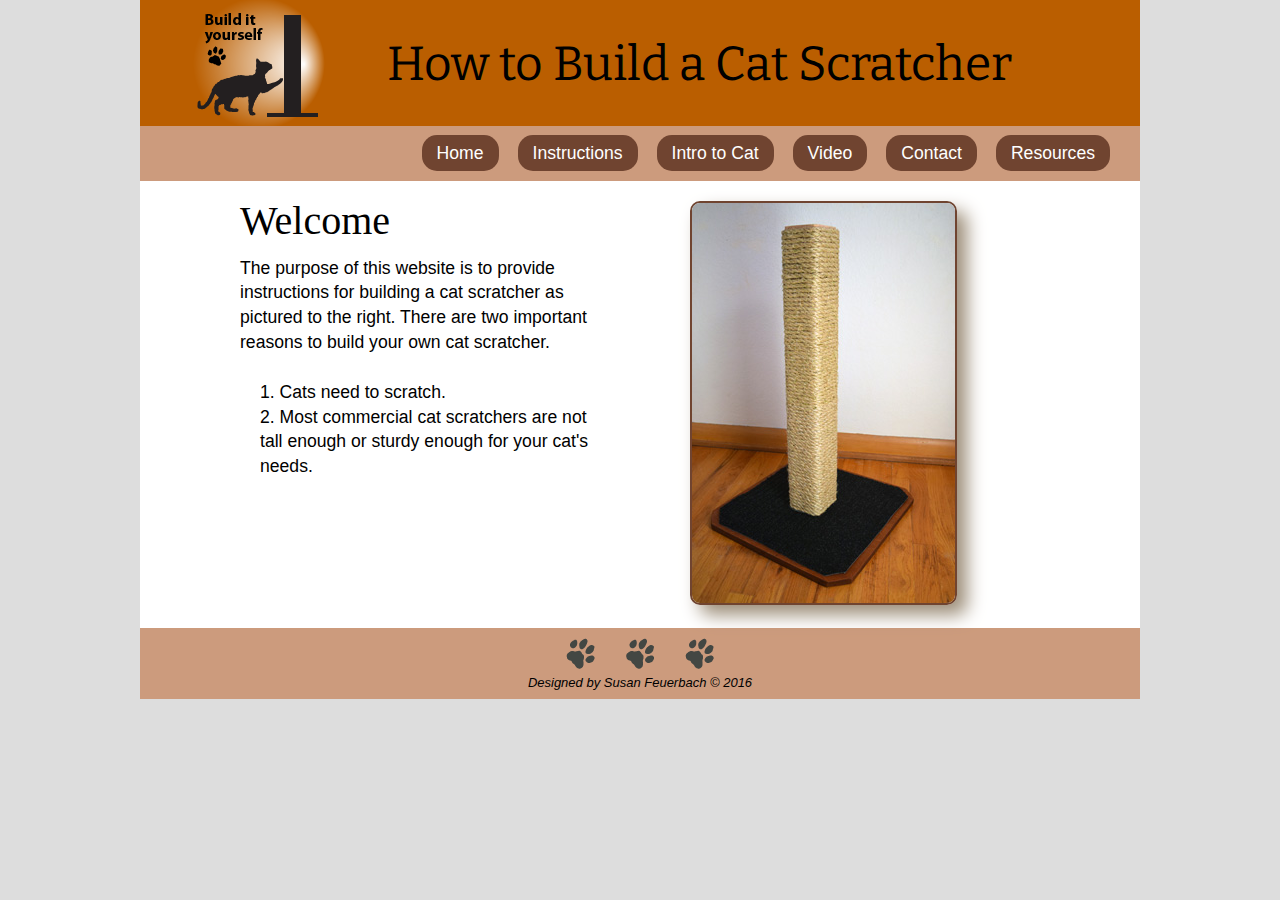
<file: index.html>
<!doctype html>
<html lang="en">
<head>
<meta charset="utf-8">
<meta name="viewport" content="width=device-width, initial-scale=1.0, user-scalable=yes">
<title>How to Build a Cat Scratcher | Susan Feuerbach</title>
<link href="catscratch.css" rel="stylesheet">
<link href="https://fonts.googleapis.com/css?family=Bitter" rel="stylesheet">
</head>
  
<body>
<div id="centerwrap">
  
  <header id="top">
    <img id="logo" src="assets/logo.png" alt="logo of a cat with scratcher in silhoette">
    <p class="howto">How to Build a Cat Scratcher</p> 
  </header>
 <div id="navhold"> 
 <div id="leftside">
 </div>
  <nav>
      <ul>
        <li><a href="index.html">Home</a></li>
        <li><a href="instructions.html">Instructions</a></li>
        <li><a href="introcat.html">Intro to Cat</a></li>
        <li><a href="video.html">Video</a></li>
        <li><a href="contact.html">Contact</a></li>
        <li><a href="resources.html">Resources</a></li>
      </ul>
    </nav> 
   </div>
  
 
    <div id="leftcol">
      <h1 id="welcome">Welcome</h1>
      <p id="purpose">The purpose of this website is to provide instructions for building a cat scratcher as pictured to the right. There are two important reasons to build your own cat scratcher.</p>
      &nbsp;
        <ol>
          <li>Cats need to scratch.</li>
          <li>Most commercial cat scratchers are not tall enough or sturdy enough for your cat's needs.</li>
        </ol>
    </div>
  
    <div id="rightcol">  
      <img class="pictures" id="catscratcher" src="assets/complete_0335.jpg" alt="Picture of completed cat scratcher">
    </div>
   
  
  <footer>
    <img id="threepawsfoot" src="assets/threepaws.png" alt="image of 3 cat paw prints">
    <p id="credit">Designed by Susan Feuerbach &copy; 2016</p>
  </footer>
  
  
  
</div>
</body>
</html>
</file>
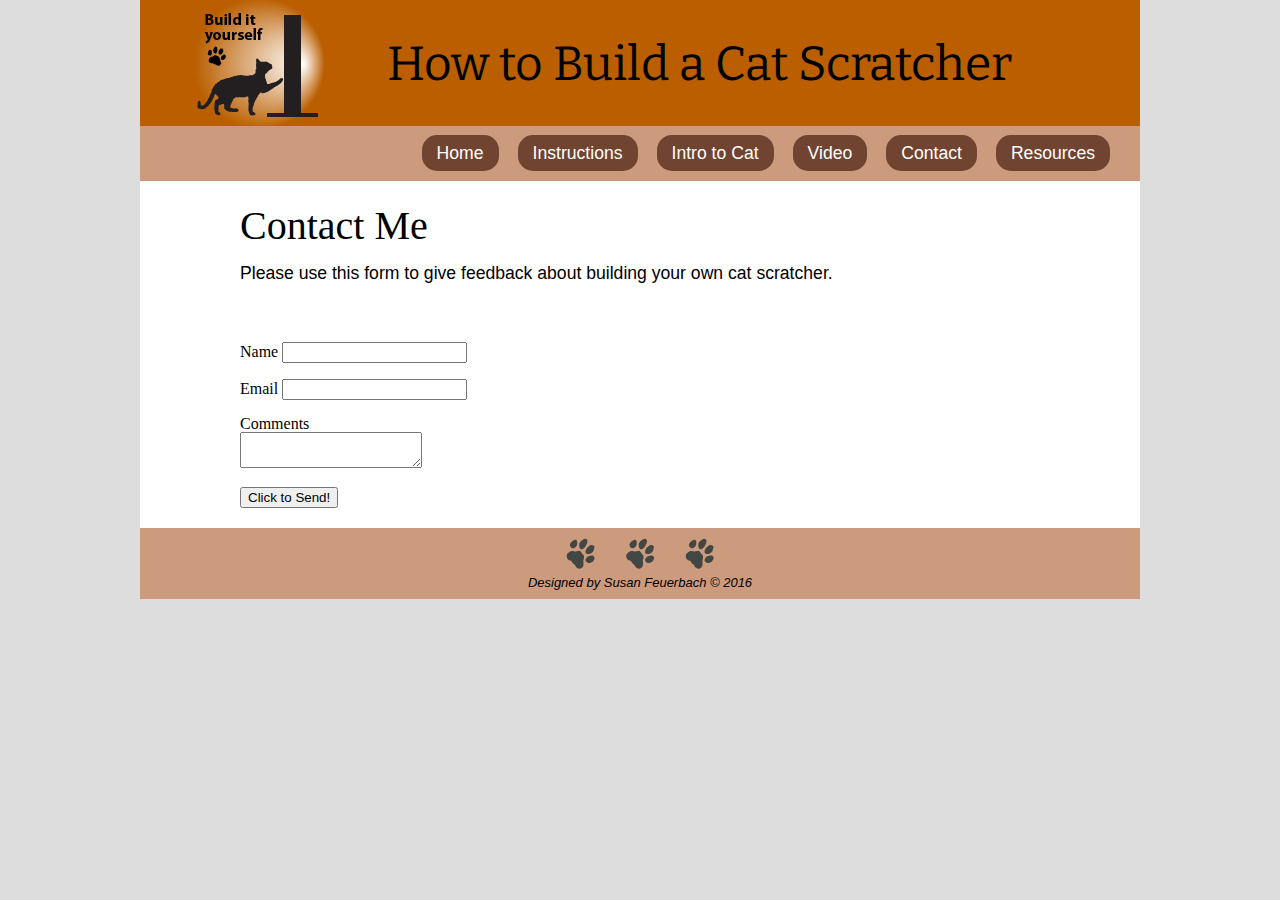
<file: contact.html>
<!doctype html>
<html lang="en">
<head>
<meta charset="utf-8">
<meta name="viewport" content="width=device-width, initial-scale=1.0, user-scalable=yes">
<title>Feedback about building your own cat scratcher</title>
<link href="catscratch.css" rel="stylesheet">
<link href="https://fonts.googleapis.com/css?family=Bitter" rel="stylesheet">
</head>
  
<body>
<div id="centerwrap">
  
  <header id="top">
    <img id="logo" src="assets/logo.png" alt="logo of a cat with scratcher in silhoette">
    <p class="howto">How to Build a Cat Scratcher</p> 
  </header>
  
  <nav>
      <ul>
        <li><a href="index.html">Home</a></li>
        <li><a href="instructions.html">Instructions</a></li>
        <li><a href="introcat.html">Intro to Cat</a></li>
        <li><a href="video.html">Video</a></li>
        <li><a href="#"></a>Contact</li>
        <li><a href="resources.html">Resources</a></li>
      </ul>
    </nav> 
  
 
    <div id="onecol">
      <h1 id="contactform">Contact Me</h1>
      <p id="feedback">Please use this form to give feedback about building your own cat scratcher.</p>
      &nbsp;
    </div>
  
    <div id="feedform">
      <form id="contactform" name="contactform" method="post" action="http://webdevfoundations.net/scripts/formdemo.asp">
      <label for="customername">Name</label>
      <input id="customername" name="customername" type="text" required>
      <br>
      <br>
    
      <label for="customeremail">Email</label>
      <input id="customeremail" name="customeremail" type="email" required>
      <br>
      <br>
        
      <label for="comments">Comments</label><br>
      <textarea id="comments" name="comments"></textarea>
      <br>
      <br>
      <input id="submitbutton" type="submit" value="Click to Send!">
      </form>
    </div>
  
    
   
  
  <footer>
    <img id="threepawsfoot" src="assets/threepaws.png" alt="image of 3 cat paw prints">
    <p id="credit">Designed by Susan Feuerbach &copy; 2016</p>
  </footer>
  
  
  
</div>
</body>
</html>
</file>
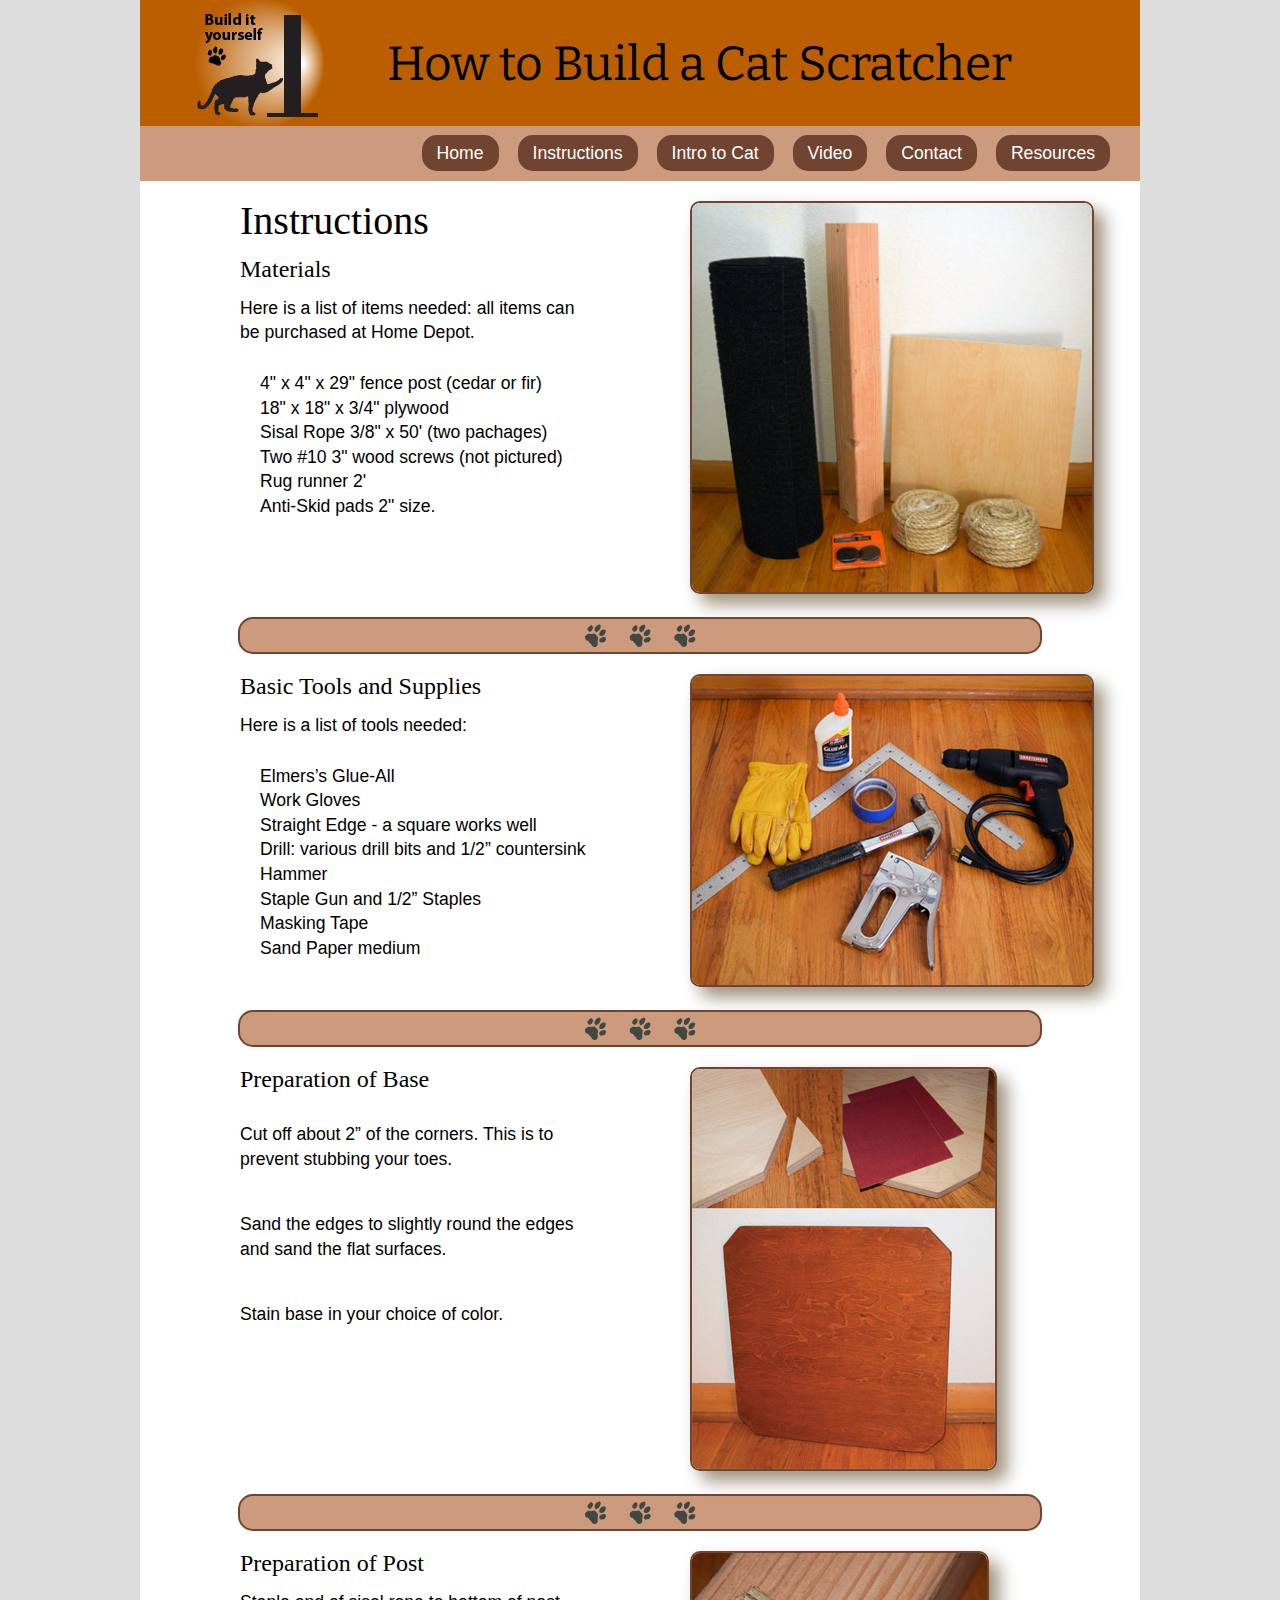
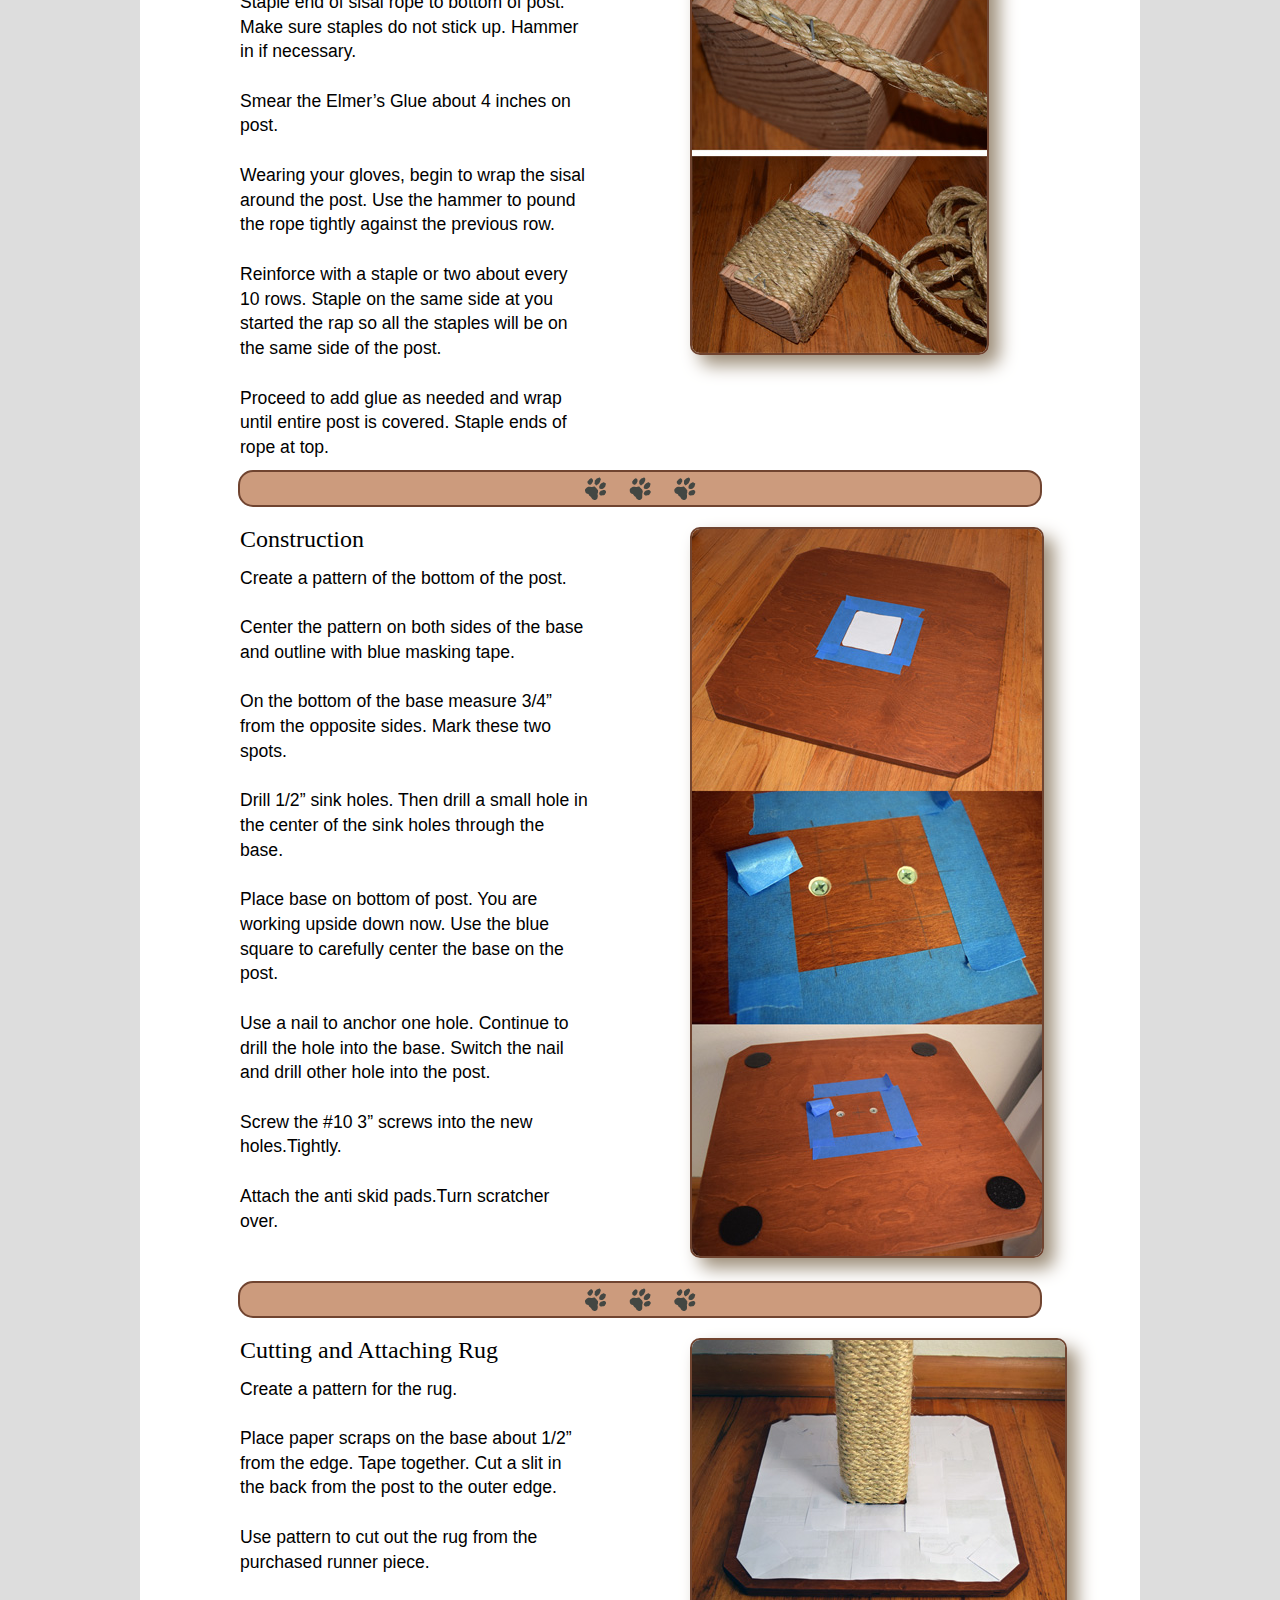
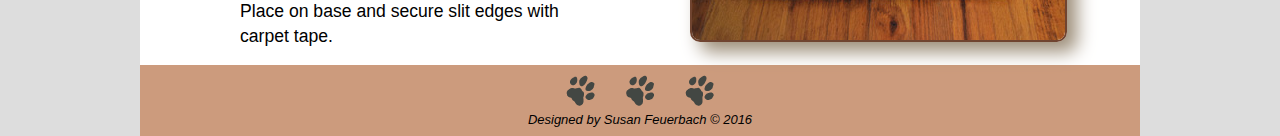
<file: instructions.html>
<!doctype html>
<html lang="en">
<head>
<meta charset="utf-8">
<meta name="viewport" content="width=device-width, initial-scale=1.0, user-scalable=yes">
<title>Instructions to Build a Cat Scratcher | Susan Feuerbach</title>
<link href="catscratch.css" rel="stylesheet">
<link href="https://fonts.googleapis.com/css?family=Bitter" rel="stylesheet">
</head>
  
<body>
<div id="centerwrap">
  
  <header id="top">
    <img id="logo" src="assets/logo.png" alt="logo of a cat with scratcher in silhoette">
    <p class="howto">How to Build a Cat Scratcher</p> 
  </header>
  
  <nav>
      <ul>
        <li><a href="index.html">Home</a></li>
        <li><a href="#">Instructions</a></li>
        <li><a href="introcat.html">Intro to Cat</a></li>
        <li><a href="video.html">Video</a></li>
        <li><a href="contact.html">Contact</a></li>
        <li><a href="resources.html">Resources</a></li>
      </ul>
    </nav> 
  

    <div id="leftcol">
      <h1 id="instructions">Instructions</h1>&nbsp;
      <h2 id="materials">Materials</h2>
      <p id="listmat">Here is a list of items needed: all items can be purchased at Home Depot.</p>&nbsp;
        <ul>
          <li>4" x 4" x 29" fence post (cedar or fir)</li>
          <li>18" x 18" x 3/4" plywood</li>
          <li>Sisal Rope 3/8" x 50' (two pachages)</li>
          <li>Two #10 3" wood screws (not pictured)</li>
          <li>Rug runner 2'</li>
          <li>Anti-Skid pads 2" size.</li>
        </ul>
    </div>
  
    <div id="rightcol">  
      <img class="pictures" src="assets/materials_0288.jpg" alt="Picture of materials needed to make a cat scratcher">
    </div>
   
  
  <div id="pawsdivider">
    <img id="threepawsdiv" src="assets/threepawdivider.png" alt="image of 3 cat paw prints">
  </div>
  
  <div id="leftcol">
      <h2 id="tools">Basic Tools and Supplies</h2>
      <p id="listtool">Here is a list of tools needed: </p>&nbsp;
        <ul>
          <li>Elmers’s Glue-All</li>
          <li>Work Gloves</li>
          <li>Straight Edge - a square works well</li>
          <li>Drill: various drill bits and 1/2” countersink</li>
          <li>Hammer</li>
          <li>Staple Gun and 1/2” Staples</li>
          <li>Masking Tape</li>
          <li>Sand Paper medium</li>
        </ul>
    </div>
  
    <div id="rightcol">  
      <img class="pictures" src="assets/tools_0341.jpg" alt="Picture of tools needed to make a cat scratcher">
    </div>
  
  <div id="pawsdivider">
    <img id="threepawsdiv" src="assets/threepawdivider.png" alt="image of 3 cat paw prints">
  </div>
  
  <div id="leftcol">
      <h2 id="base">Preparation of Base</h2>&nbsp;
    <p id="baseprep">Cut off about 2” of the corners. This is to prevent stubbing your toes.</p>&nbsp;<p id="baseprep">Sand the edges to slightly round the edges and sand the flat surfaces.</p>&nbsp;<p id="baseprep">Stain base in your choice of color.</p>

    </div>
  
  <div id="rightcol">  
      <img class="pictures" src="assets/base.jpg" alt="Picture of base, sanded and stained">
    </div>
  
  <div id="pawsdivider">
    <img id="threepawsdiv" src="assets/threepawdivider.png" alt="image of 3 cat paw prints">
  </div>
  
  <div id="leftcol">
      <h2 id="post">Preparation of Post</h2>
    <p id="postprep">Staple end of sisal rope to bottom of post. Make sure staples do not stick up. Hammer in if necessary.</p><p id="postprep">Smear the Elmer’s Glue about 4 inches on post.</p><p id="postprep">Wearing your gloves, begin to wrap the sisal around the post. Use the hammer to pound the rope tightly against the previous row.</p><p id="postprep">Reinforce with a staple or two about every 10 rows. Staple on the same side at you started the rap so all the staples will be on the same side of the post.</p><p id="postprep">Proceed to add glue as needed and wrap until entire post is covered. Staple ends of rope at top.</p> 
  </div>
   
  <div id="rightcol">  
      <img class="pictures" src="assets/post_0260.jpg" alt="Picture of wrapping rope around post">
    </div>
  
  <div id="pawsdivider">
    <img id="threepawsdiv" src="assets/threepawdivider.png" alt="image of 3 cat paw prints">
  </div>
  
  <div id="leftcol">
      <h2 id="construct">Construction</h2>
    <p id="constprep">Create a pattern of the bottom of the post.</p>
    <p id="constprep">Center the pattern on both sides of the base and outline with blue masking tape.</p>
    <p id="constprep">On the bottom of the base measure 3/4” from the opposite sides. Mark these two spots.</p>
    <p id="constprep">Drill 1/2” sink holes. Then drill a small hole in the center of the sink holes through the base.</p>
    <p id="constprep">Place base on bottom of post. You are working upside down now. Use the blue square to carefully center the base on the post.</p>
    <p id="constprep">Use a nail to anchor one hole. Continue to drill the hole into the base. Switch the nail and drill other hole into the post.</p>
    <p id="constprep">Screw the #10 3” screws into the new holes.Tightly.</p>
    <p id="constprep">Attach the anti skid pads.Turn scratcher over.</p>
  </div>
  
  <div id="rightcol">  
    <img class="pictures" src="assets/0306_screw.jpg" alt="3 pictures of attaching post to base">
  </div>
  
  <div id="pawsdivider">
    <img id="threepawsdiv" src="assets/threepawdivider.png" alt="image of 3 cat paw prints">
  </div>
  
  <div id="leftcol">
      <h2 id="rug">Cutting and Attaching Rug</h2>
    <p id="rugprep">Create a pattern for the rug.</p>
    <p id="rugprep">Place paper scraps on the base about 1/2” from the edge. Tape together. Cut a slit in the back from the post to the outer edge.</p>
    <p id="rugprep">Use pattern to cut out the rug from the purchased runner piece.</p>
    <p id="rugprep">Place on base and secure slit edges with carpet tape.</p>
  </div>
  <div id="rightcol">  
    <img class="pictures" src="assets/0324_rug.jpg" alt="Pattern to cut out rug">
  </div>
  

  <footer>
    <img id="threepawsfoot" src="assets/threepaws.png" alt="image of 3 cat paw prints">
    <p id="credit">Designed by Susan Feuerbach &copy; 2016</p>
  </footer>
  
  
  
</div>
</body>
</html>
</file>
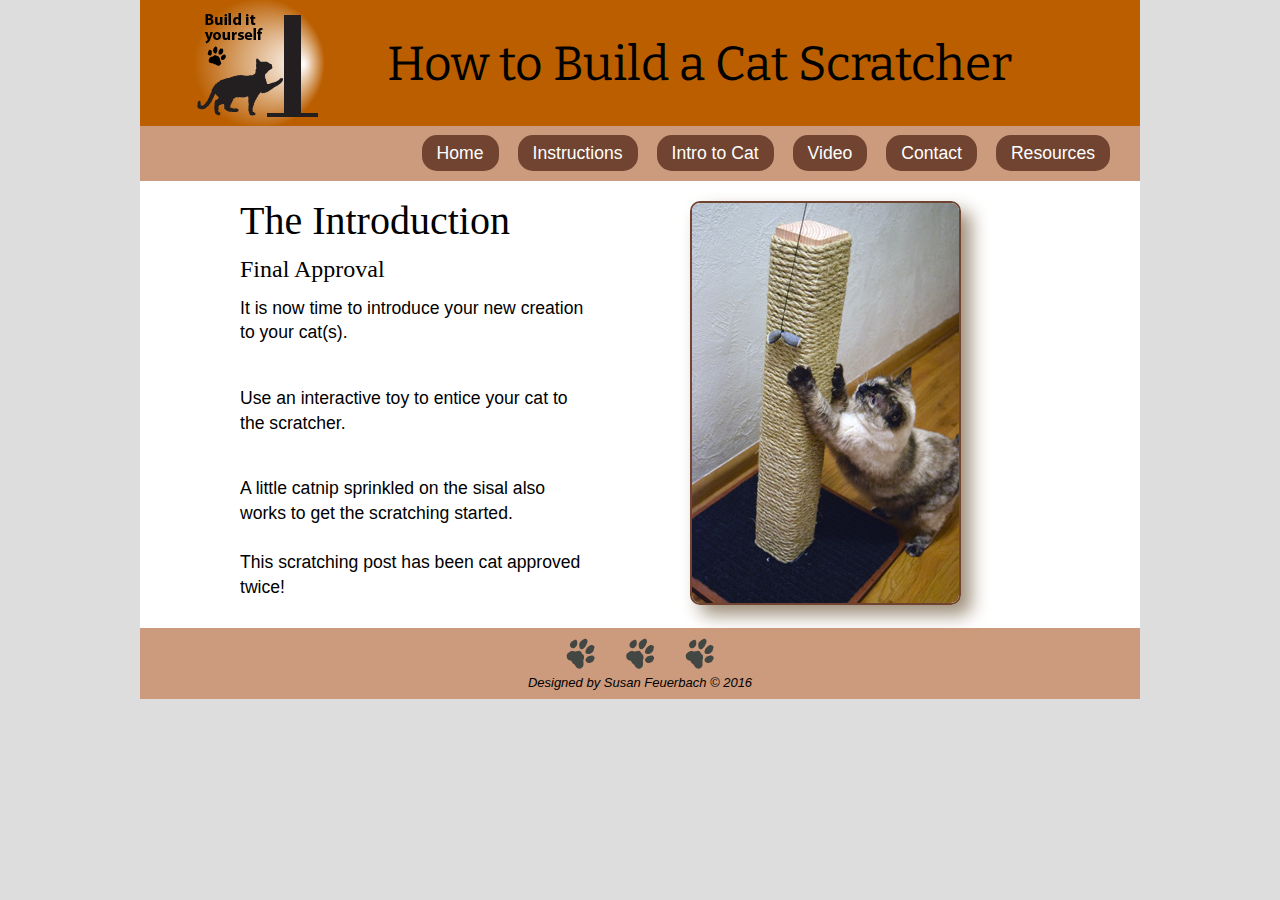
<file: introcat.html>
<!doctype html>
<html lang="en">
<head>
<meta charset="utf-8"> 
<meta name="viewport" content="width=device-width, initial-scale=1.0, user-scalable=yes">
<title>How to Introduce Cat to Cat Scratcher | Susan Feuerbach</title>
<link href="catscratch.css" rel="stylesheet">
<link href="https://fonts.googleapis.com/css?family=Bitter" rel="stylesheet">
</head>
  
<body>
<div id="centerwrap">
  
  <header id="top">
    <img id="logo" src="assets/logo.png" alt="logo of a cat with scratcher in silhoette">
    <p class="howto">How to Build a Cat Scratcher</p> 
  </header>
  
  <nav>
      <ul>
        <li><a href="index.html">Home</a></li>
        <li><a href="instructions.html">Instructions</a></li>
        <li><a href="#">Intro to Cat</a></li>
        <li><a href="video.html">Video</a></li>
        <li><a href="contact.html">Contact</a></li>
        <li><a href="resources.html">Resources</a></li>
      </ul>
    </nav> 
  

    <div id="leftcol">
      <h1 id="introduction">The Introduction</h1>&nbsp;
      <h2 id="approval">Final Approval</h2>
      <p id="appprep">It is now time to introduce your new creation to your cat(s).</p>&nbsp;
      <p id="appprep">Use an interactive toy to entice your cat to the scratcher.</p>&nbsp;
      <p id="appprep">A little catnip sprinkled on the sisal also works to get the scratching started.</p>
      <p id="appprep">This scratching post has been cat approved twice!</p>
    </div>
  
    <div id="rightcol">
      <img class="pictures" src="assets/angel_0342.jpg" alt="Picture of siamese cat using cat scratcher">
  
   </div>
  
  
  <footer>
    <img id="threepawsfoot" src="assets/threepaws.png" alt="image of 3 cat paw prints">
    <p id="credit">Designed by Susan Feuerbach &copy; 2016</p>
  </footer>
  
  
  
</div>
</body>
</html>
</file>
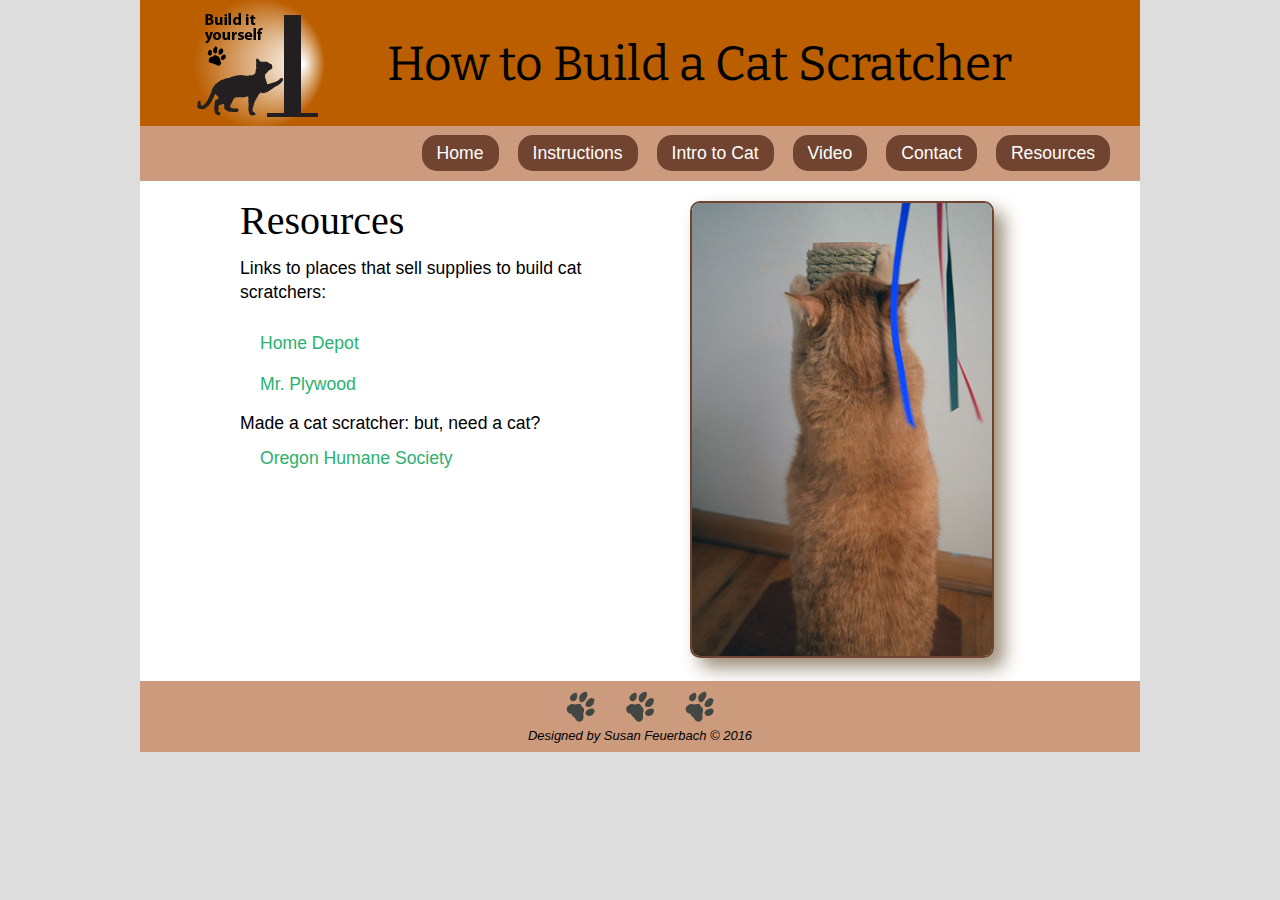
<file: resources.html>
<!doctype html>
<html lang="en">
<head>
<meta charset="utf-8">
<meta name="viewport" content="width=device-width, initial-scale=1.0, user-scalable=yes">
<title>Sources for supplies to Build a Cat Scratcher | Susan Feuerbach</title>
<link href="catscratch.css" rel="stylesheet">
<link href="https://fonts.googleapis.com/css?family=Bitter" rel="stylesheet">
</head>
  
<body>
<div id="centerwrap">
  
  <header id="top">
    <img id="logo" src="assets/logo.png" alt="logo of a cat with scratcher in silhoette">
    <p class="howto">How to Build a Cat Scratcher</p> 
  </header>
  
  <nav>
      <ul>
        <li><a href="index.html">Home</a></li>
        <li><a href="instructions.html">Instructions</a></li>
         <li><a href="introcat.html">Intro to Cat</a></li>
        <li><a href="video.html">Video</a></li>
        <li><a href="contact.html">Contact</a></li>
        <li><a href="#">Resources</a></li>
      </ul>
    </nav> 
  
 
    <div id="leftcol">
      <h1 id="resources">Resources</h1>
      <p id="resolinks">Links to places that sell supplies to build cat scratchers:</p>
      &nbsp;
        <ul>
          <li><a href="http://www.homedepot.com/" target="_blank">Home Depot</a></li>&nbsp;
          <li><a href="http://www.mrplywoodinc.com/" target="_blank">Mr. Plywood</a></li>
        </ul>
      <p id="resolinks">Made a cat scratcher: but, need a cat?</p>
      <ul>
          <li><a href="http://www.oregonhumane.org/" target="_blank">Oregon Humane Society</a></li>&nbsp;
        </ul>
      
    </div>
  
    <div id="rightcol">  
      <img class="pictures" id="catscratcher" src="assets/jackie_0320.jpg" alt="Gold cat using cat scratcher">
    </div>
   
  
  <footer>
    <img id="threepawsfoot" src="assets/threepaws.png" alt="image of 3 cat paw prints">
    <p id="credit">Designed by Susan Feuerbach &copy; 2016</p>
  </footer>
  
  
  
</div>
</body>
</html>
</file>
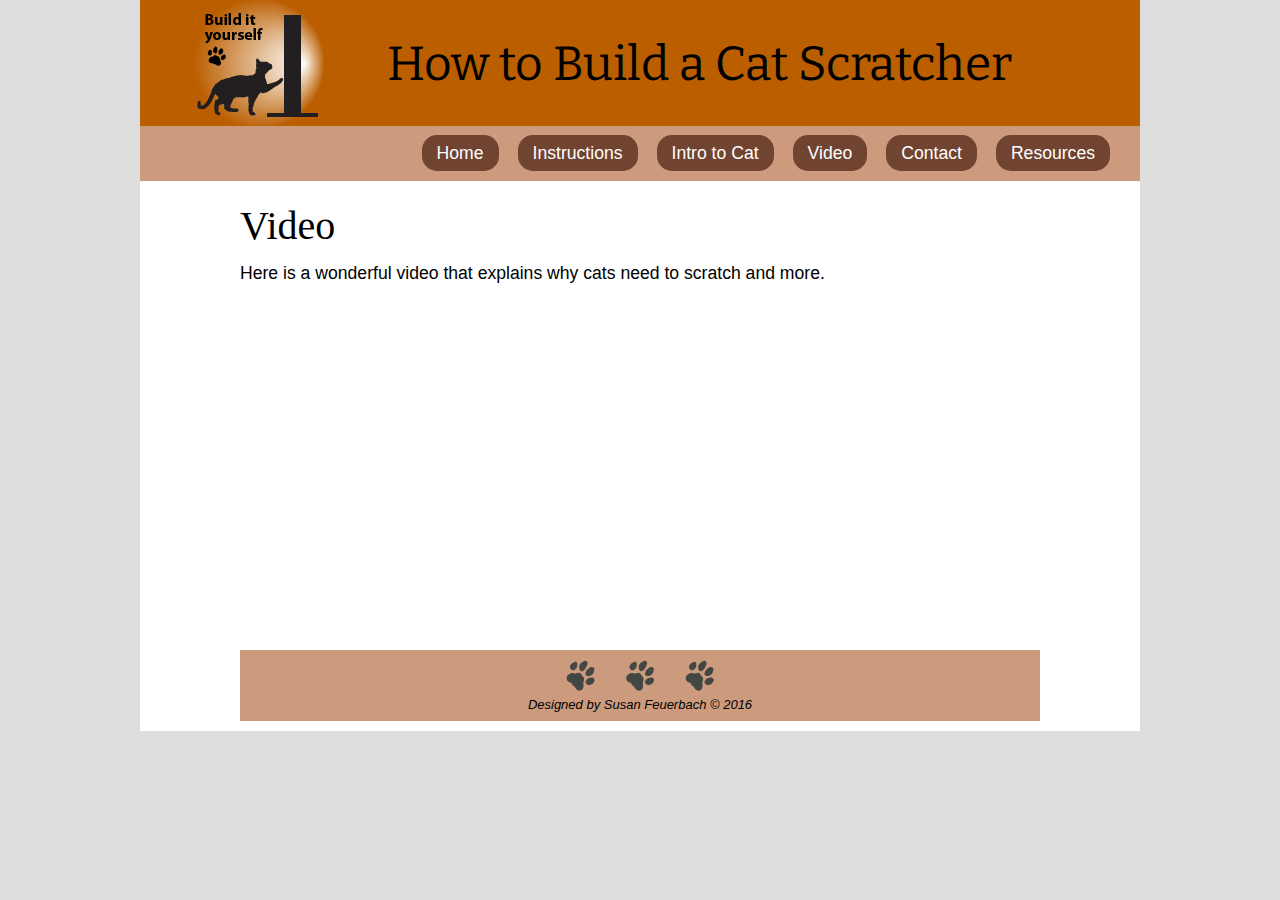
<file: video.html>
<!doctype html>
<html lang="en">
<head>
<meta charset="utf-8">
<meta name="viewport" content="width=device-width, initial-scale=1.0, user-scalable=yes">
<title>Video about cat scratchers benefits</title>
<link href="catscratch.css" rel="stylesheet">
<link href="https://fonts.googleapis.com/css?family=Bitter" rel="stylesheet">
</head>
  
<body>
<div id="centerwrap">
  
  <header id="top">
    <img id="logo" src="assets/logo.png" alt="logo of a cat with scratcher in silhoette">
    <p class="howto">How to Build a Cat Scratcher</p> 
  </header>
  
  <nav>
      <ul>
        <li><a href="index.html">Home</a></li>
        <li><a href="instructions.html">Instructions</a></li>
         <li><a href="introcat.html">Intro to Cat</a></li>
        <li><a href="#"></a>Video</li>
          <li><a href="contact.html">Contact</a></li>
        <li><a href="resources.html">Resources</a></li>
      </ul>
    </nav> 
  
 
    <div id="onecol">
      <h1 id="video">Video</h1>
      <p id="vid">Here is a wonderful video that explains why cats need to scratch and more.</p>
      &nbsp;
    
  
    <div id="video-container">
      <iframe width="560" height="315" src="https://www.youtube.com/embed/5-35YkAGJ8w" frameborder="0" allowfullscreen></iframe>
    </div>
      
    <div class="mobile-only">
      <p>To view video please <a href="https://www.youtube.com/watch?v=5-35YkAGJ8w">click here.</a></p>&nbsp;
    </div>
  
    
   
  
  <footer>
    <img id="threepawsfoot" src="assets/threepaws.png" alt="image of 3 cat paw prints">
    <p id="credit">Designed by Susan Feuerbach &copy; 2016</p>
  </footer>
  
  
  
</div>
</body>
</html>
</file>
<file: catscratch.css>
/* http://meyerweb.com/eric/tools/css/reset/ 
   v2.0 | 20110126
   License: none (public domain)
*/

html, body, div, span, applet, object, iframe,
h1, h2, h3, h4, h5, h6, p, blockquote, pre,
a, abbr, acronym, address, big, cite, code,
del, dfn, em, img, ins, kbd, q, s, samp,
small, strike, strong, sub, sup, tt, var,
b, u, i, center,
dl, dt, dd, ol, ul, li,
fieldset, form, label, legend,
table, caption, tbody, tfoot, thead, tr, th, td,
article, aside, canvas, details, embed, 
figure, figcaption, footer, header, hgroup, 
menu, nav, output, ruby, section, summary,
time, mark, audio, video {
	margin: 0;
	padding: 0;
	border: 0;
	font-size: 100%;
	font: inherit;
	vertical-align: baseline;
}
/* HTML5 display-role reset for older browsers */
article, aside, details, figcaption, figure, 
footer, header, hgroup, menu, nav, section {
	display: block;
}
body {
	line-height: 1;
}
ol, ul {
	list-style: none;
}
blockquote, q {
	quotes: none;
}
blockquote:before, blockquote:after,
q:before, q:after {
	content: '';
	content: none;
}
table {
	border-collapse: collapse;
	border-spacing: 0;
}
.pictures {
  padding: 0 0 0 0;
  box-shadow: 10px 10px 18px #9d8e79;
  border-radius: 10px;
  border: 2px #704430 solid;
}
/*==========================
Reset CSS above
===========================*/
/*=========================
      Global Style
==========================*/
#centerwrap {
  background-color: #fff;
/*
  max-width: 1000px;
  width: 100%;
  margin: 0 auto;
*/
}
body {
  background-color: #ddd;
}
img {
  max-width: 100%;
  height: auto;
}
h1 {
/*  font-size: 2.5em;*/
}
h2 {
/*  font-size: 1.5em;*/
  font-family: Georgia, serif;
}
p {
  font-family: sans-serif;
}
ol { 
  list-style-type: decimal; 
  list-style-position: inside; 
 
}
li {
  font-size: 1.1em;
  line-height: 140%;
  font-family: sans-serif;
  padding-left: 20px;
}
ul li a {
  text-decoration: none;
  color: #2bb170;
}

/*===================
     HEADER
=====================*/

header {
  background-color: #ba5e00;
  height: 126px;
  width: 100%;
}
header #logo {
  float: left;
/*  margin: 0 60px 0 50px;*/
}

 header p {
/*  font-size: 3em;*/
  font-family: 'bitter', serif;
  float: left;
/*  padding-top: 40px; */
}
/*===================
        NAV
=====================*/

nav {
/*  width: 100%;*/
/*  float: left;*/
  background-color: #cc9b7d;
/*  padding: 15px 0 15px 0;*/
}
/*
nav ul {
  margin-right: 30px;
  text-align: right;
  
}
*/
nav li {
/*  display: inline; */
  background-color: #704430;
  font-family: sans-serif;
  color: #fff;
  border-radius: 15px;
/*  padding: 8px 15px;*/
/*  margin: 0 0 0 15px;  */
} 
nav li a {
  text-decoration: none;
  color: #fff;
}


/*===================
      MAIN
=====================*/

#leftcol {
/*  width: 35%;*/
  background-color: #fff;
/*  float: left;*/
/*  padding: 20px 0 0 10%;*/
}

#leftcol #purpose, #listmat, #listtool, #baseprep, #postprep, #resolinks, #vid, #constprep, #rugprep, #appprep, #feedback {
/*  font-size: 1.1em;*/
/*  line-height: 140%;*/
  font-family: sans-serif;
/*  padding: 15px 0 10px 0;*/
}

#rightcol {
/*  width: 40%;*/
  background-color: #fff;
/*  float: left;*/
/*  padding: 20px 5% 20px 10%;*/
}

#onecol {
  width: 80%;
  background-color: #fff;
  padding: 80px 0 10px 10%; 
}

#video-container {
  width: 90%;
  background-color: #fff;
  padding: 0 0 20px 10%; 
}

#feedform {
  width: 80%;
  background-color: #fff;
  padding: 20px 0 20px 10%; 
}


/*===================
      PAWS DIVIDER
=====================*/
#pawsdivider {
  clear: both;
  background-color: #cc9b7d;
  width: 80%;
  margin: 0 auto;
  border: 2px #704430 solid;
  border-radius: 15px; 
}

#pawsdivider #threepawsdiv {
  padding: 5px 0;
  text-align: center;
  display: block;
  margin: 0 auto;
}

/*===================
    FOOTER
=====================*/
footer {
  clear: both;
  width: 100%;
  background-color: #cc9b7d;
  padding: 10px 0 10px 0;
}
footer p {
  padding: 7px 0 0 0;
  font-size: small;
  font-style: italic;
  text-align: center;
}
footer img {
  display: block;
  margin: 0 auto;
}

/*=================================
      End of Global Style
==================================*/

/*=======================
     MEDIA QUERIES
==========================*/
/*=======================
DESKTOP RANGE
=========================*/

@media (min-width: 1000px) {
  #centerwrap {
    width: 1000px;
    margin: 0 auto;
}
  h1 {
  font-size: 2.5em;
}
h2 {
  font-size: 1.5em;
}
  
  
  header #logo {
    margin: 0 60px 0 50px;
}

 header p {
    font-size: 3em;
    padding-top: 40px; 
}
  
  nav {
    width: 100%;
    float: left;
    padding: 15px 0 15px 0;
}
  nav ul {
    margin-right: 30px;
    text-align: right;
  
}
  nav li {
    display: inline; 
    padding: 8px 15px;
    margin: 0 0 0 15px;  
} 
  
  #leftcol {
    width: 35%;
  
    float: left;
    padding: 20px 0 0 10%;
}

  #leftcol #purpose, #leftcol #listmat, #leftcol #listtool, #leftcol #baseprep, #leftcol #postprep, #leftcol #resolinks, #onecol #vid, #leftcol #constprep, #leftcol #rugprep, #leftcol #appprep, #onecol #feedback {
    font-size: 1.1em;
    line-height: 140%;
 
    padding: 15px 0 10px 0;
}

  #rightcol {
    width: 40%;
 
    float: left;
    padding: 20px 5% 20px 10%;
}
  
.mobile-only {
    display: none;
  }
  



}

/*=======================
      TABLET RANGE
========================*/

@media (min-width: 481px) and (max-width: 999px) {
  
 h1 {
  font-size: 2em;
}
h2 {
  font-size: 1em;
} 
  header #logo {
  margin: 0 30px 0 30px;
}

 header p {
  font-size: 90%em;
  padding-top: 40px; 
}
  
  nav {
  width: 100%;
  float: left;
  padding: 15px 0 15px 0;
}
  nav ul {
    margin-right: 30px;
    text-align: left;
  
}
  nav li {
    display: block; 
    padding: 8px 15px;
    margin: 0 0 0 15px;  
} 
  #leftcol {
    width: 35%;
  
    float: left;
    padding: 20px 0 0 10%;
}

  #leftcol #purpose, #leftcol #listmat, #leftcol #listtool, #leftcol #baseprep, #leftcol #postprep, #leftcol #resolinks, #onecol #vid, #leftcol #constprep, #leftcol #rugprep, #leftcol #appprep, #onecol #feedback {
    font-size: .90;
    line-height: 110%;
 
    padding: 15px 0 10px 0;
}

  #rightcol {
    width: 40%;
 
    float: left;
    padding: 20px 5% 20px 10%;
}
  
.mobile-only {
    display: none;
  }
}
  
/*======================
      MOBILE
========================*/

@media (max-width: 480px) {
  
h1 {
  font-size: 1.5em;
}
h2 {
  font-size: 1.2em;
} 
  
  header #logo {
  margin: 0 10px 0 10px;
}

 header p {
  font-size: 1em;
  padding-top: 40px; 
}

  
  #leftcol {
    display: block;
    width: 90%;
    padding: 20px 0 0 10%;
}

  #leftcol #purpose, #leftcol #listmat, #leftcol #listtool, #leftcol #baseprep, #leftcol #postprep, #leftcol #resolinks, #onecol #vid, #leftcol #constprep, #leftcol #rugprep, #leftcol #appprep, #onecol #feedback {
    font-size: .90;
    line-height: 110%;
 
    padding: 15px 0 10px 0;
}

  #rightcol {
    display: block;
    width: 85%;
 
    padding: 20px 5% 20px 10%;
}

#video-container {
    display: none;
  }

  
}
</file>
